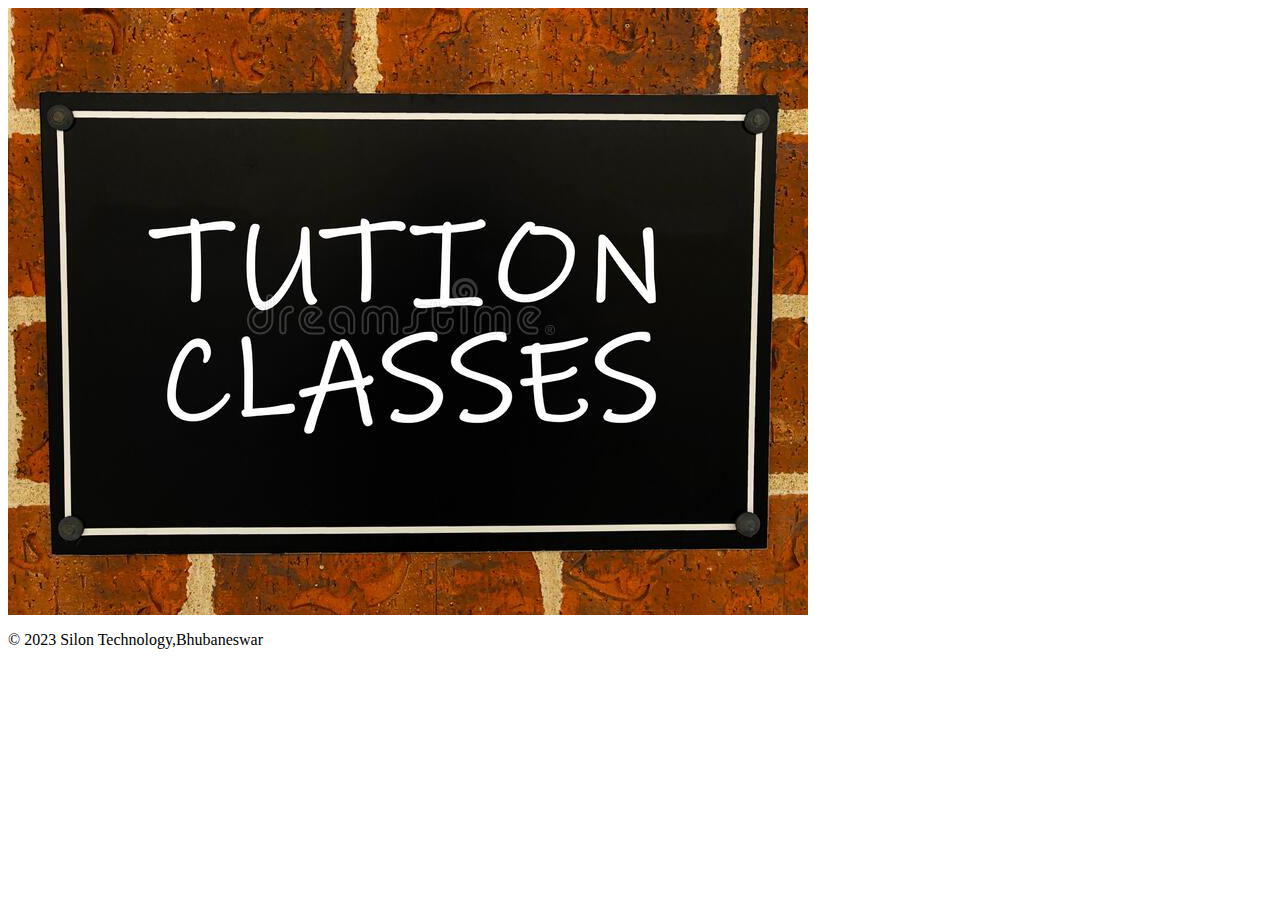
<file: Mo_Tution_FrontEnd/src/app/pages/cbse/cbse.component.html>
<html >

<body >
    <div class="text-container">
    <section>
       
        <div class="bootstrap-wrapper">
            <div class="container-fluid">
                <div class="row">
                    <div class="col-md-3">
                        <app-menubar></app-menubar>
                    </div>
    
                    <div class="col-md-9">
                        <div class="tuition">
                         </div>
                         <img *ngif=""  mat-card-image src="../../../assets/tuition.jpg" alt="Placeholder Image">
                    <router-outlet></router-outlet>
                    </div>
                </div>
            </div>
        </div>
 
    </section>
</div>
    <footer>
        <p  style="margin-top:-5x; ml-10">&copy; 2023 Silon Technology,Bhubaneswar</p>
    </footer>
</body>
</html>
</file>
